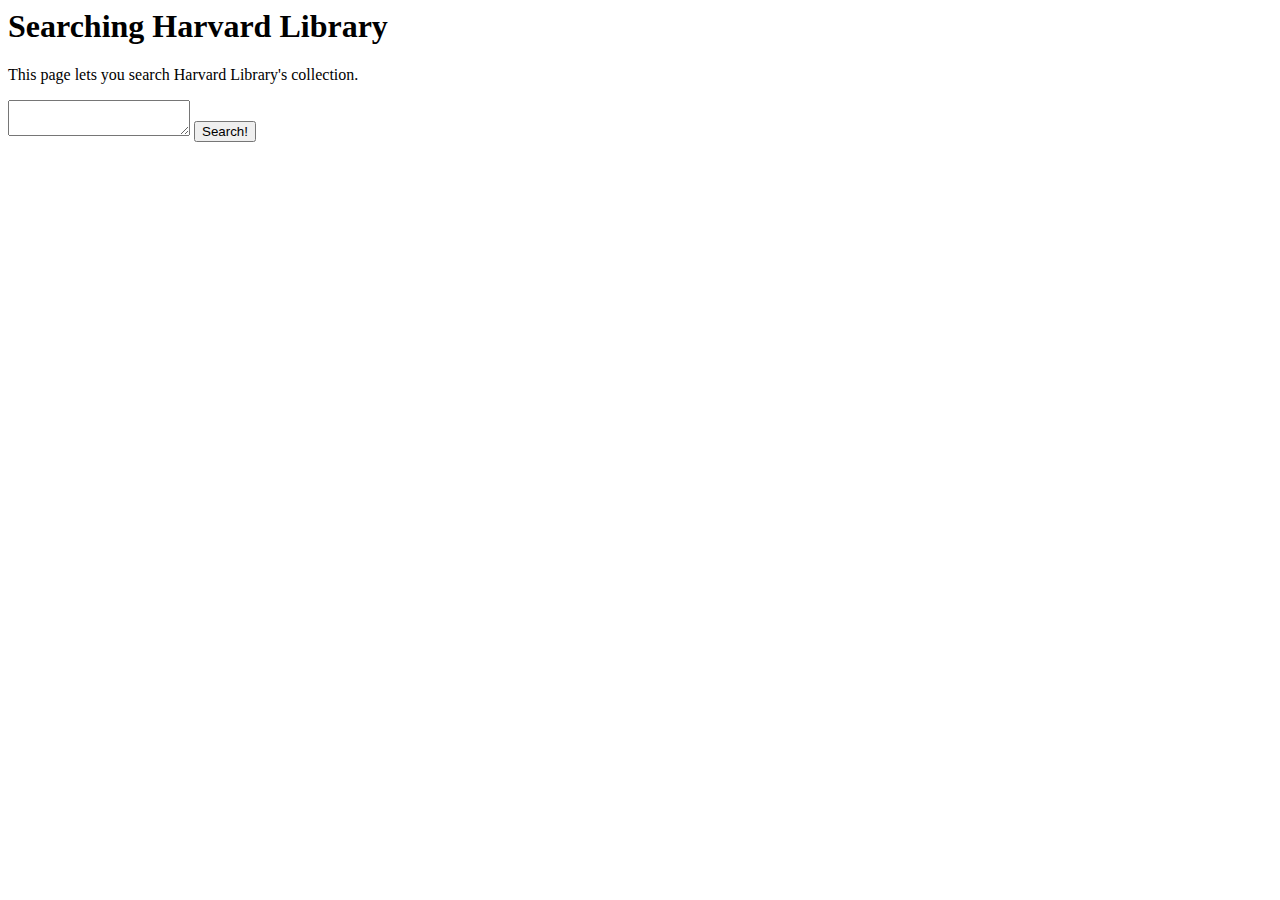
<file: docs/search.html>
<html>
<head>
<title>My first API script</title>
<link rel="stylesheet" type="text/css" href="style.css">
<script type="text/javascript" src="jquery-1.11.1.min.js"></script>
<script type="text/javascript" src="practice-api-script.js"></script>	
</head>	
<body>
<H1>Searching Harvard Library</h1>
<p>This page lets you search Harvard Library's collection.</p>	
<textarea id="searchbox"></textarea>	
<input type="button" value="Search!" onclick="doSearch()">	
<div id="resultsdiv"></div>	
</body>	
</html>
</file>
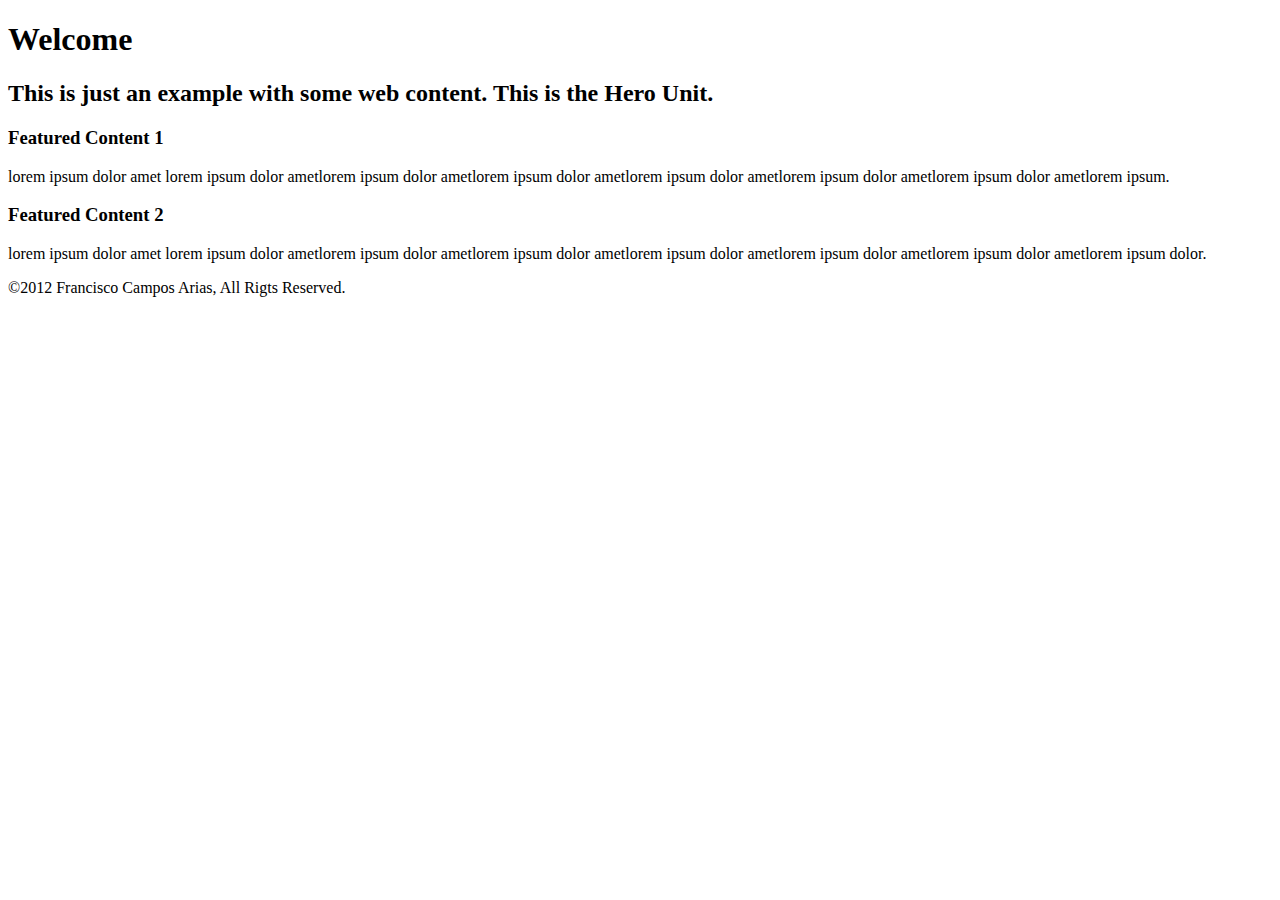
<file: docs/testfile.html>
<!DOCTYPE HTML>
<!-- THE DOCTYPE tells the browser what type of webpage to render, the doctype used in this website is HTML5 which is the most recent HTML. -->
<html lang="en-US">
<head>
	<meta charset="UTF-8">
	<title>My Pimpin Website</title>
	<!-- THE TITLE element is the name of the page, it is also visible in the browser tab. Its always good practice to give each page an appropriate title. -->
	<meta name="description" content="A sample website, nothin fancy">
      <meta http-equiv="author" content="Francisco Campos Arias">
      <meta name="keywords" content="html, css, web, design, sample, practice">
      <!-- These are META TAGS, they're used to describe the website, this information is read mainly by search engines like GOOGLE, YAHOO, ETC... -->	
	<link rel="stylesheet" href="style.css">
	<script src="http://localhost:8080/target/target-script-min.js#anonymous"></script>
</head>
<body>
	<div class="container">
<!-- THIS ACTUAL CONTENT BEGINS HERE...this is called a comment. which can only be seen when viewing the source code. This text CANNOT be seen by the browser. Its helpful when you need to place notes, comments or reminders in your code -->
	<header>
		<div class="header">
			<h1>Welcome</h1>
		</div>
	</header>
	<!-- END HEADER | the header element in new to HTML5 -->
		<div class="main">
			<h2>This is just an example with some web content. This is the Hero Unit.</h2>
		</div>
		<div class="feature">
			<h3>Featured Content 1</h3>
			<p>lorem ipsum dolor amet lorem ipsum dolor ametlorem ipsum dolor ametlorem ipsum dolor ametlorem ipsum dolor ametlorem ipsum dolor ametlorem ipsum dolor ametlorem ipsum.</p>
			<!-- LOREM IPSUM is universally used. Lorem ipsum is dummy text, it does't really mean anything. Its used to fill space or for mockups. -->
		</div>
		<div class="feature">
			<h3>Featured Content 2</h3>
			<p>lorem ipsum dolor amet lorem ipsum dolor ametlorem ipsum dolor ametlorem ipsum dolor ametlorem ipsum dolor ametlorem ipsum dolor ametlorem ipsum dolor ametlorem ipsum dolor.</p>
		</div>
	<footer>
		&copy;2012 Francisco Campos Arias, All Rigts Reserved.
	</footer>
	<!-- END FOOTER | the footer element is also new to HTML5 -->
	</div>
</body>
</html>
</file>
<file: docs/style.css>
.authorclass{
color: green;
}
.oneresult{
background-color: #BCFFDC;
width: 500px;
margin-top: 10px;
font-family: "Helvetica Neue", Helvetica, Arial, Verdana, Sans Serif;
}	
.titleclass{	
color: blue;	
}
</file>
